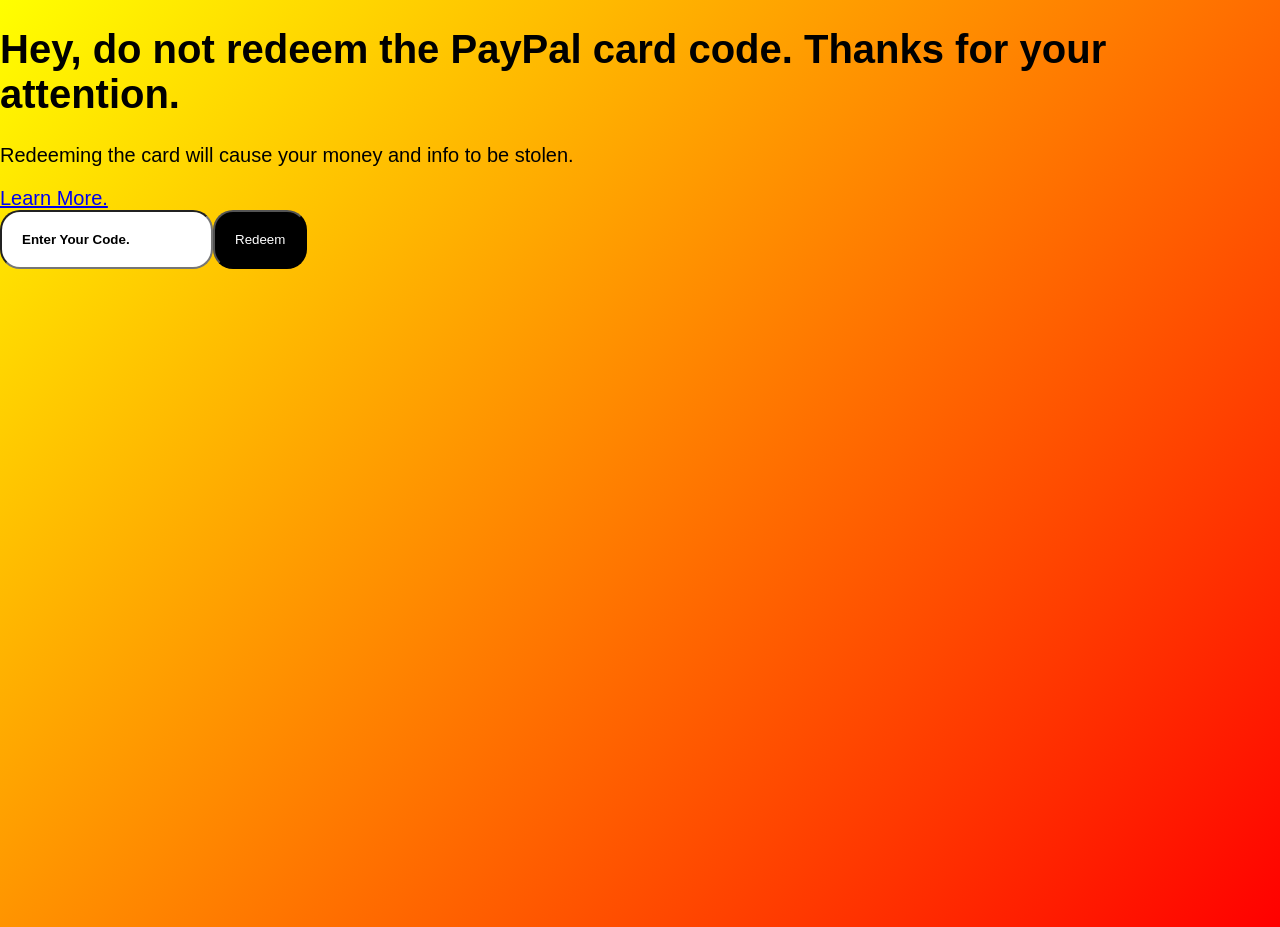
<file: index.html>
<!DOCTYPE html>
<html lang="en">
    <head><title>Scammer PayPal</title></head>
    <body>
        <h1>Hey, do not redeem the PayPal card code. Thanks for your attention.</h1>
        <p>Redeeming the card will cause your money and info to be stolen.</p><div></div><a href="warning.html">Learn More.</a></div>
        <div><input placeholder="Enter Your Code."><button>Redeem</button></div>
        <link rel="stylesheet" href="style.css">
    </body>
</html>
</file>
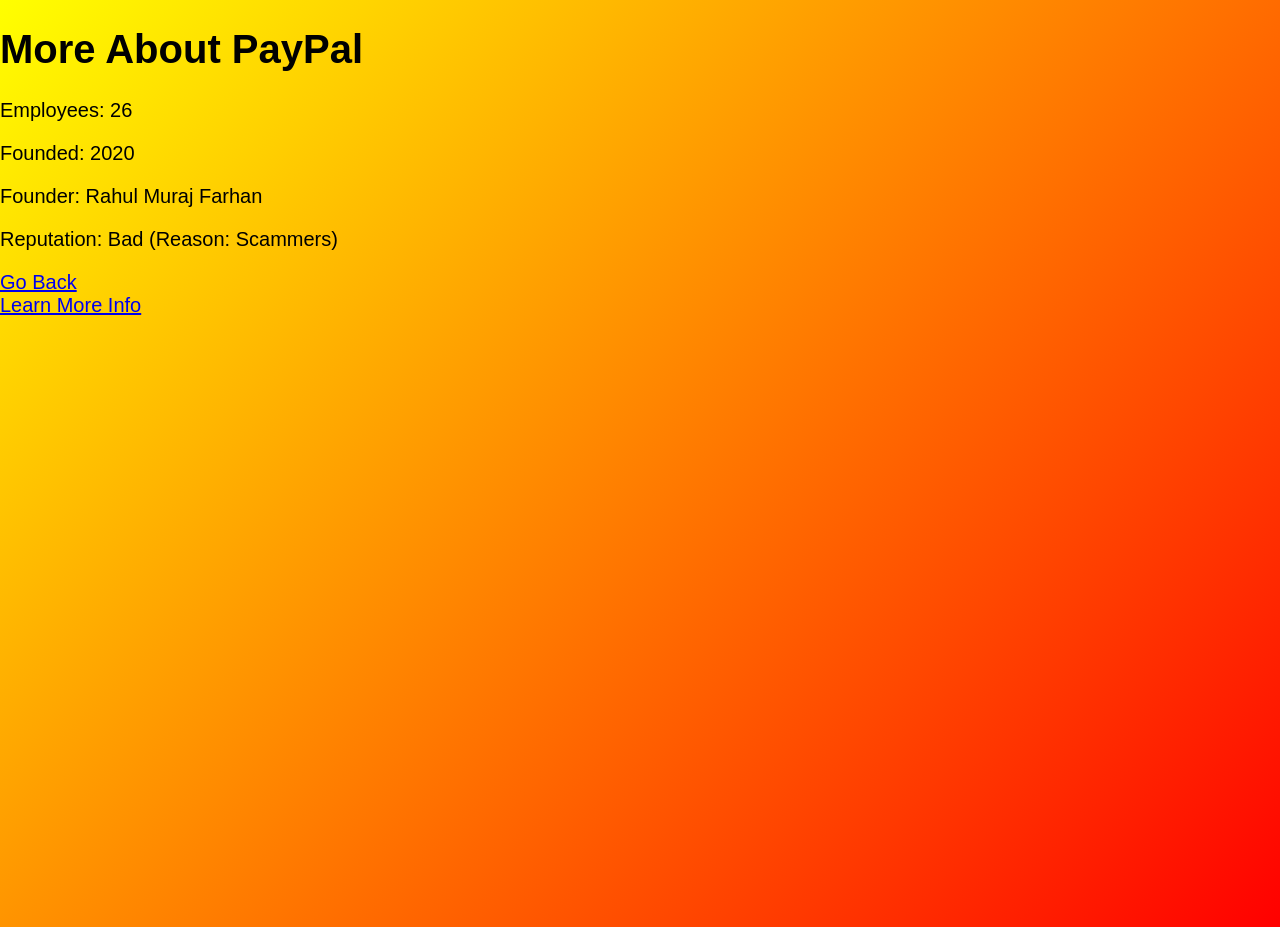
<file: more.html>
<!DOCTYPE html>
<html lang="en">
<head>
    <title>More About PayPal</title>
</head>
<body>
    <h1>More About PayPal</h1>
    <p>Employees: 26</p>
    <p>Founded: 2020</p>
    <p>Founder: Rahul Muraj Farhan</p>
    <p>Reputation: Bad (Reason: Scammers)</p>
    <div><a href="index.html">Go Back</a></div>
    <div><a href="warning.html">Learn More Info</a></div>
    <link rel="stylesheet" href="style.css">
</body>
</html>
</file>
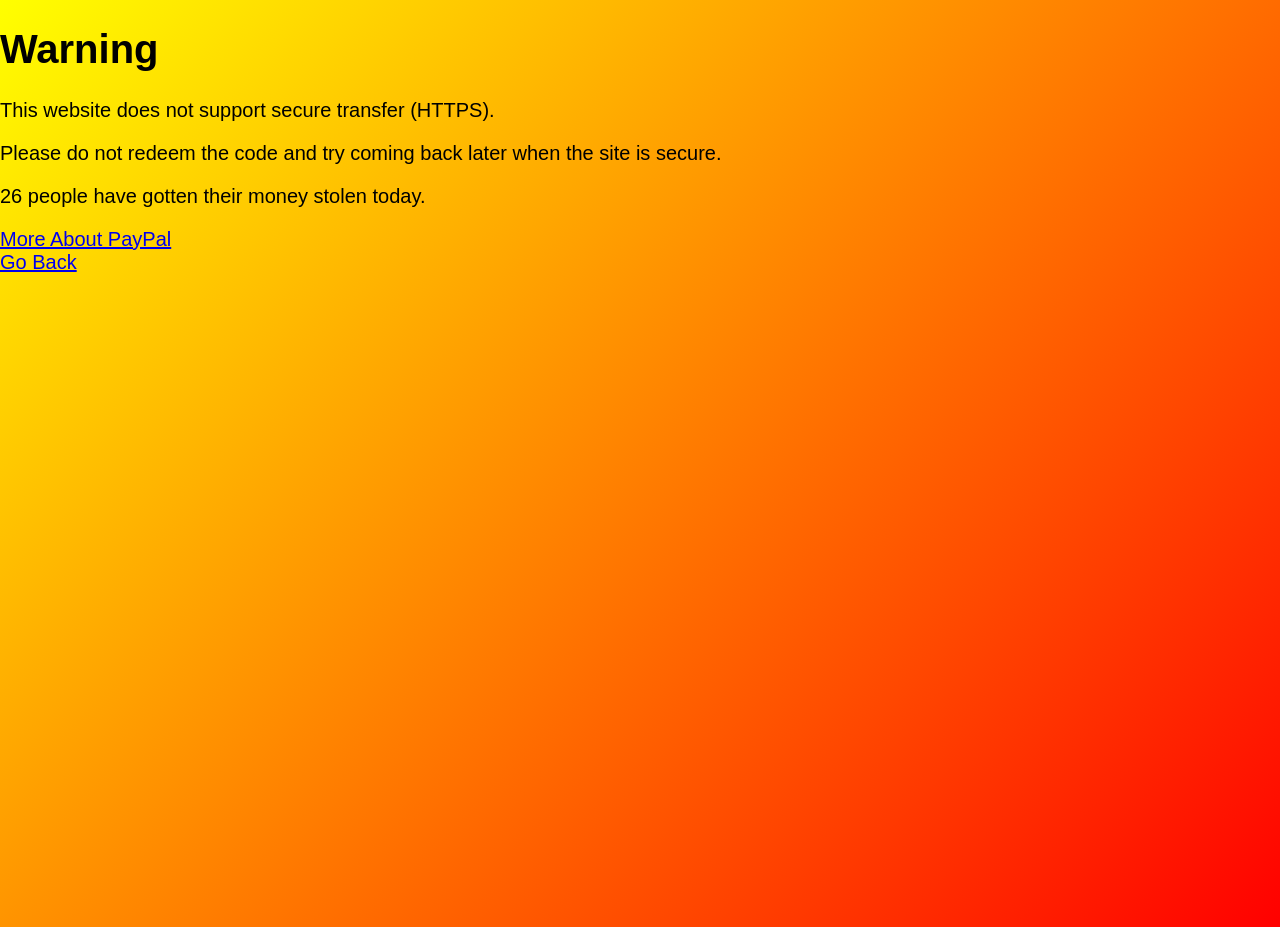
<file: warning.html>
<!DOCTYPE html>
<html lang="en">
<head>
    <title>More Info About Stealing Info</title>
</head>
<body>
    <h1>Warning</h1>
    <p>This website does not support secure transfer (HTTPS).</p>
    <p>Please do not redeem the code and try coming back later when the site is secure.</p>
    <p>26 people have gotten their money stolen today.</p>
    <div>
        <a href="more.html">More About PayPal</a></div>
     <div>   <a href="index.html">Go Back</a>
    <link rel="stylesheet" href="style.css">
    </div>
</body>
</html>
</file>
<file: style.css>
body {
    font-family: Arial, sans-serif;
    background: linear-gradient(135deg, yellow, red);
    font-size: 20px;
    margin-left: 20px;
    min-height: 100vh;
    margin: 0;
}
button {
    border-radius: 20px;
    font-family: Arial, sans-serif;
    background-color: black;
    color: white;
    padding: 20px;
}
input {
    border-radius: 20px;
    padding: 20px;
}
input::placeholder {
    color: black;
    font-weight: bold;
    font-family: Arial, sans-serif;
}
</file>
